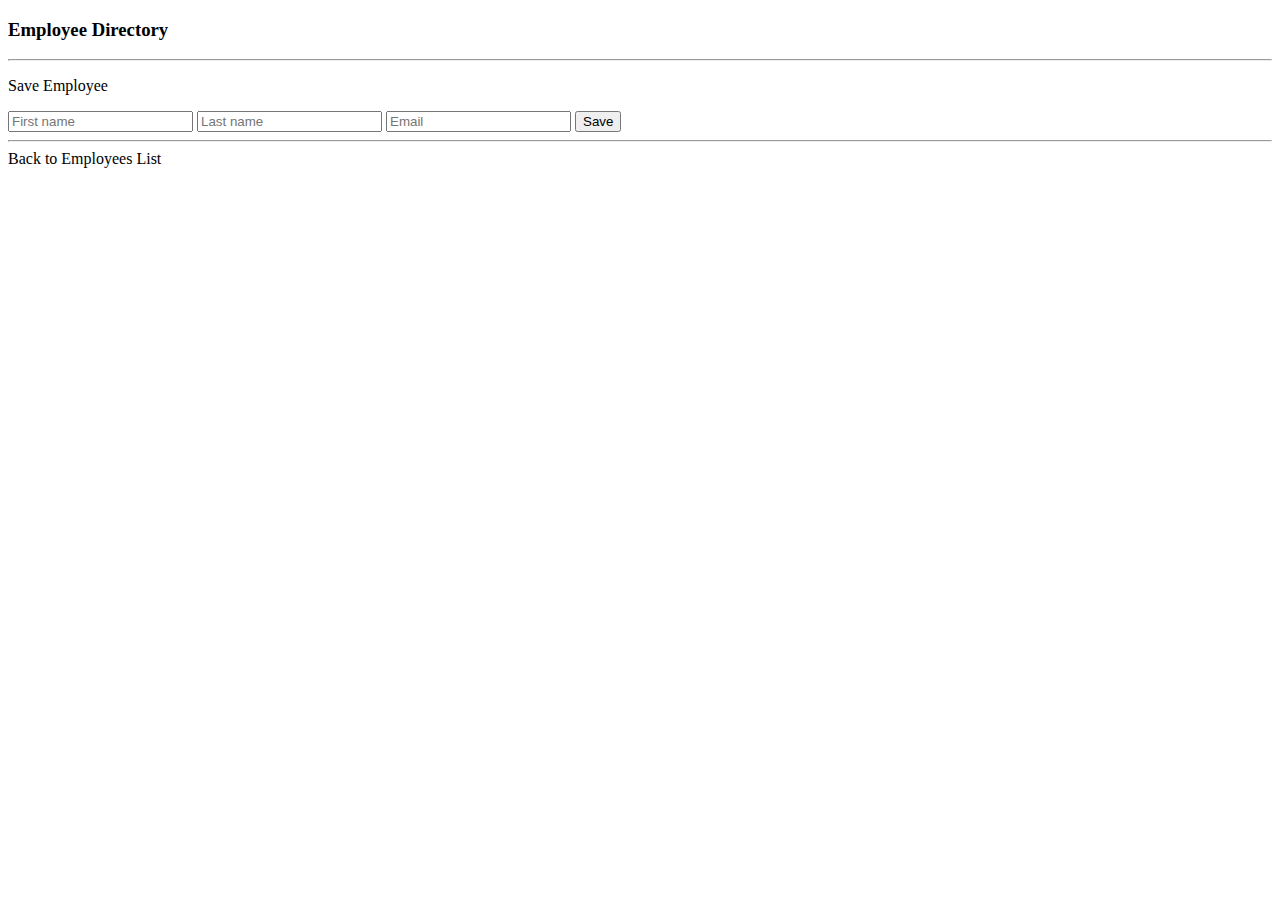
<file: 07-spring-boot-spring-mvc-crud/01-thymeleaf-demo-employees-starter-list/target/classes/templates/employees/employee-form.html>
<!DOCTYPE HTML>
<html lang="en" xmlns:th="http://www.thymeleaf.org">

<head>
    <!-- Required meta tags -->
    <meta charset="utf-8">
    <meta name="viewport" content="width=device-width, initial-scale=1, shrink-to-fit=no">

    <!-- Bootstrap CSS -->
    <link href="https://cdn.jsdelivr.net/npm/bootstrap@5.2.2/dist/css/bootstrap.min.css" rel="stylesheet" integrity="sha384-Zenh87qX5JnK2Jl0vWa8Ck2rdkQ2Bzep5IDxbcnCeuOxjzrPF/et3URy9Bv1WTRi" crossorigin="anonymous">

    <title>Save Employee</title>
</head>

<body>

    <div class = "container">

        <h3> Employee Directory </h3>
        <hr>

        <p class = "h4 mb-4"> Save Employee </p>

        <form action = "#" th:action = "@{/employees/save}"
              th:object = "${employee}" method = "POST">

            <input type = "hidden" th:field = "*{id}">

            <input type = "text" th:field = "*{firstName}"
                   class = "form-control mb-4 w-25" placeholder = "First name">

            <input type = "text" th:field = "*{lastName}"
                   class = "form-control mb-4 w-25" placeholder = "Last name">

            <input type = "text" th:field = "*{email}"
                   class = "form-control mb-4 w-25" placeholder = "Email">

            <button type = "submit" class = "btn btn-info col-2">Save</button>

        </form>

        <hr>
        <a th:href = "@{/employees/list}">Back to Employees List</a>

    </div>
</body>

</html>
</file>
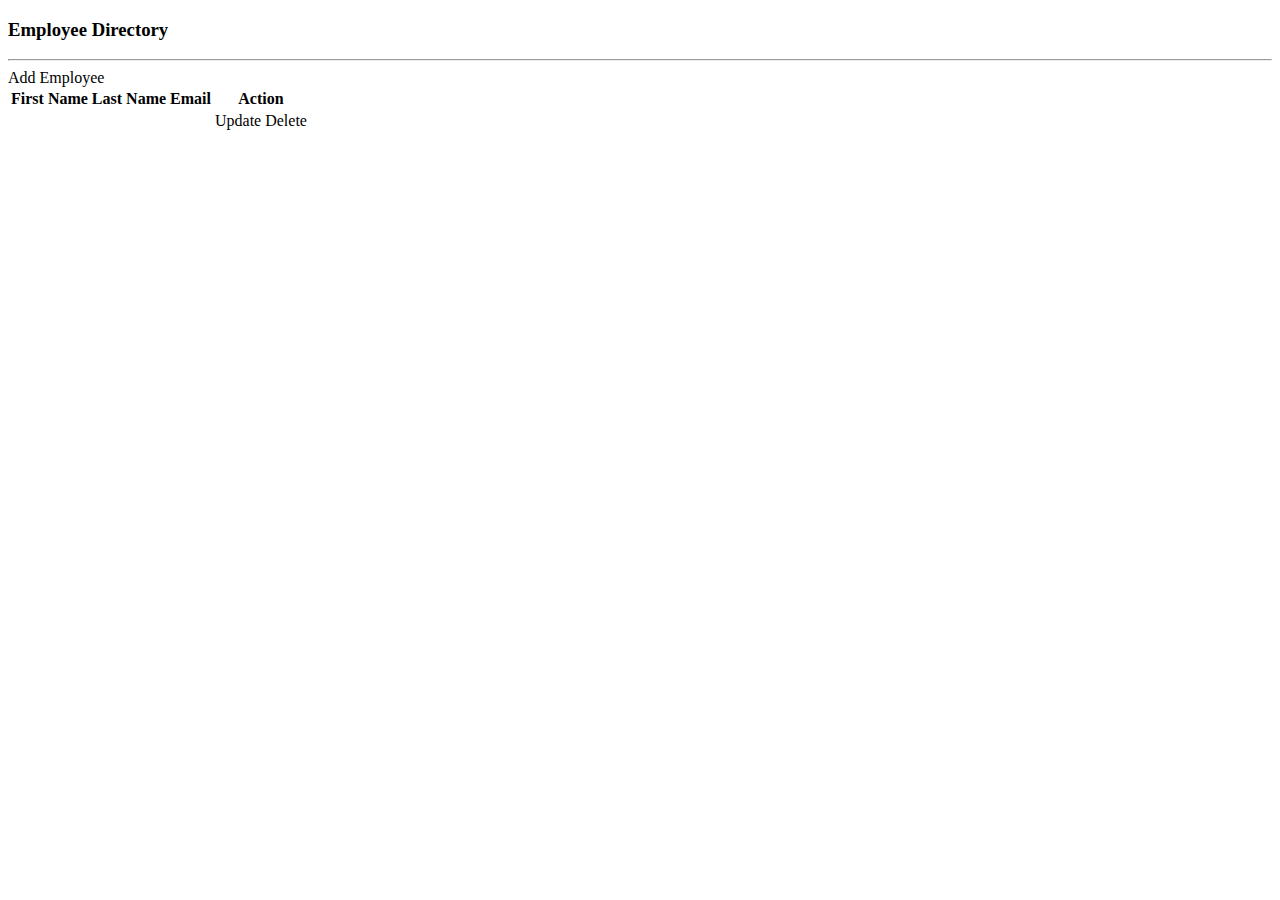
<file: 07-spring-boot-spring-mvc-crud/01-thymeleaf-demo-employees-starter-list/target/classes/templates/employees/list-employees.html>
<!DOCTYPE HTML>
<html lang="en" xmlns:th="http://www.thymeleaf.org">

<head>
    <!-- Required meta tags -->
    <meta charset="utf-8">
    <meta name="viewport" content="width=device-width, initial-scale=1, shrink-to-fit=no">

    <!-- Bootstrap CSS -->
	<link href="https://cdn.jsdelivr.net/npm/bootstrap@5.2.2/dist/css/bootstrap.min.css" rel="stylesheet" integrity="sha384-Zenh87qX5JnK2Jl0vWa8Ck2rdkQ2Bzep5IDxbcnCeuOxjzrPF/et3URy9Bv1WTRi" crossorigin="anonymous">

	<title>Employee Directory</title>
</head>

<body>

<div class="container">

	<h3>Employee Directory</h3>
	<hr>

	<!-- Add a button-->
	<a th:href = "@{/employees/showFormForAdd}" class = "btn btn-primary btn-sm mb-3">
		Add Employee
	</a>
	<table class="table table-bordered table-striped">
		<thead class="table-dark">
			<tr>
				<th>First Name</th>
				<th>Last Name</th>
				<th>Email</th>
				<th> Action</th>
			</tr>
		</thead>
		
		<tbody>
			<tr th:each="tempEmployee : ${employees}">
			
				<td th:text="${tempEmployee.firstName}" />	
				<td th:text="${tempEmployee.lastName}" />	
				<td th:text="${tempEmployee.email}" />
				<td>
					<a th:href = "@{/employees/showFormForUpdate(employeeId=${tempEmployee.id})}"
						class = "btn btn-info btn-sm">
						Update
					</a>

					<a th:href = "@{/employees/delete(employeeId=${tempEmployee.id})}"
					   class = "btn btn-danger btn-sm"
						onclick = "if (!(confirm('Are you sure you want to delete this employee?'))) return false">
						Delete
					</a>

				</td>
				
			</tr>
		</tbody>		
	</table>
	
</div>
	
</body>
</html>
</file>
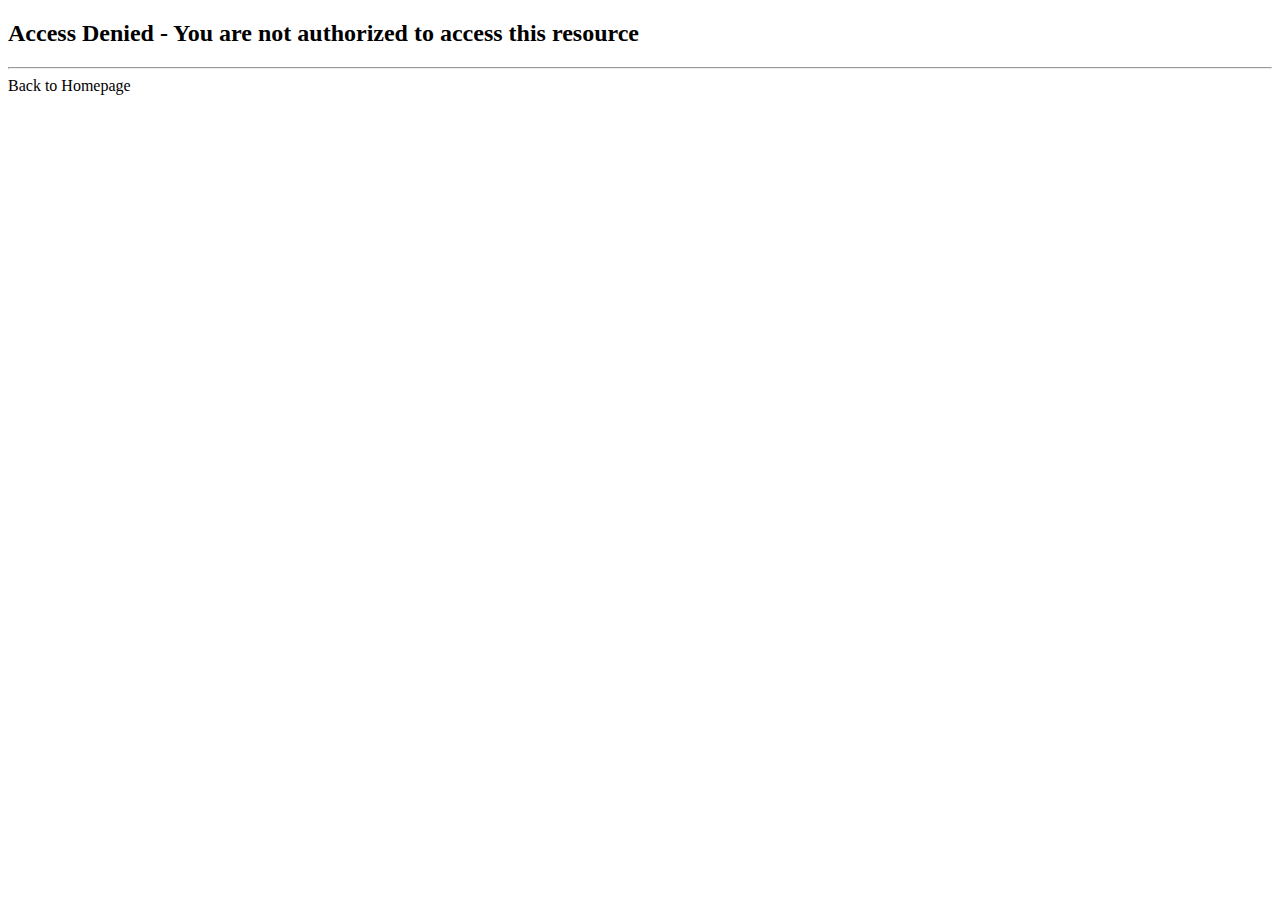
<file: 08-spring-boot-spring-mvc-security/01-spring-boot-spring-mvc-security/src/main/resources/templates/access-denied.html>
<!DOCTYPE html>
<html lang="en" xmlns:th="http://www.thymeleaf.org">
<head>
    <meta charset="UTF-8">
    <title>Anudeep - Access Denied</title>
</head>
<body>

<h2>Access Denied - You are not authorized to access this resource</h2>

<hr>

<a th:href = "@{/}">Back to Homepage</a>

</body>
</html>
</file>
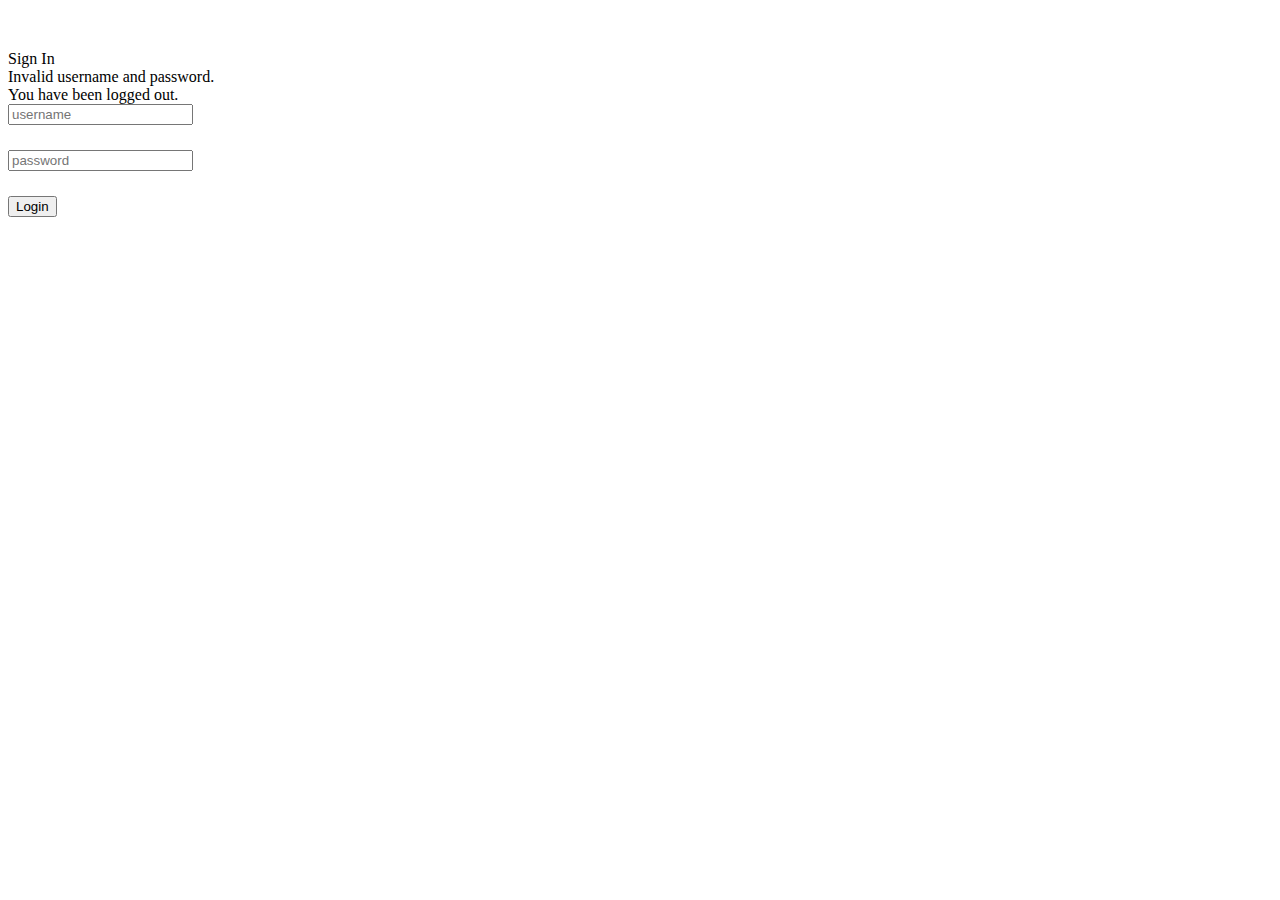
<file: 08-spring-boot-spring-mvc-security/01-spring-boot-spring-mvc-security/src/main/resources/templates/fancy-login.html>
<!DOCTYPE html>
<html xmlns:th="http://www.thymeleaf.org">
    <head>
        <title>Login Page</title>
        <meta charset="utf-8" />
        <meta name="viewport" content="width=device-width, initial-scale=1" />
        <title>Bootstrap demo</title>
        <link href="https://cdn.jsdelivr.net/npm/bootstrap@5.2.3/dist/css/bootstrap.min.css" rel="stylesheet" integrity="sha384-rbsA2VBKQhggwzxH7pPCaAqO46MgnOM80zW1RWuH61DGLwZJEdK2Kadq2F9CUG65" crossorigin="anonymous" />
    </head>

    <body>
        <div class="container">
            <div id="loginbox" style="margin-top: 50px;" class="col-md-3 col-md-offset-2 col-sm-6 col-sm-offset-2">
                <div class="card border-info">
                    <div class="card-header bg-info">
                        Sign In
                    </div>

                    <div class="card-body">
                        <div class="card-text">

                            <!-- Login Form -->
                            <form action="#" th:action = "@{/authenticateTheUser}" method="POST" class="form-horizontal">

                                <!-- Place for messages: error, alert etc ... -->
                                <div class="form-group">
                                    <div class="col-xs-15">
                                        <div>
                                            <!-- Check for login error -->


                                            <div th:if = "${param.error}">

                                                <div class="alert alert-danger col-xs-offset-1 col-xs-10">
                                                    Invalid username and password.
                                                </div>

                                            </div>

                                            <!-- Check for logout -->
                                            <div th:if = "${param.logout}">

                                                <div class="alert alert-success col-xs-offset-1 col-xs-10">
                                                    You have been logged out.
                                                </div>

                                            </div>


                                        </div>
                                    </div>
                                </div>

                                <!-- User name -->
                                <div style="margin-bottom: 25px;" class="input-group">
                                    <input type="text" name="username" placeholder="username" class="form-control" />
                                </div>

                                <!-- Password -->
                                <div style="margin-bottom: 25px;" class="input-group">
                                    <input type="password" name="password" placeholder="password" class="form-control" />
                                </div>

                                <!-- Login/Submit Button -->
                                <div style="margin-top: 10px;" class="form-group">
                                    <div class="col-sm-6 controls">
                                        <button type="submit" class="btn btn-success">Login</button>
                                    </div>
                                </div>

                            </form>
                            
                        </div>
                    </div>
                </div>
            </div>
        </div>
    </body>
</html>
</file>
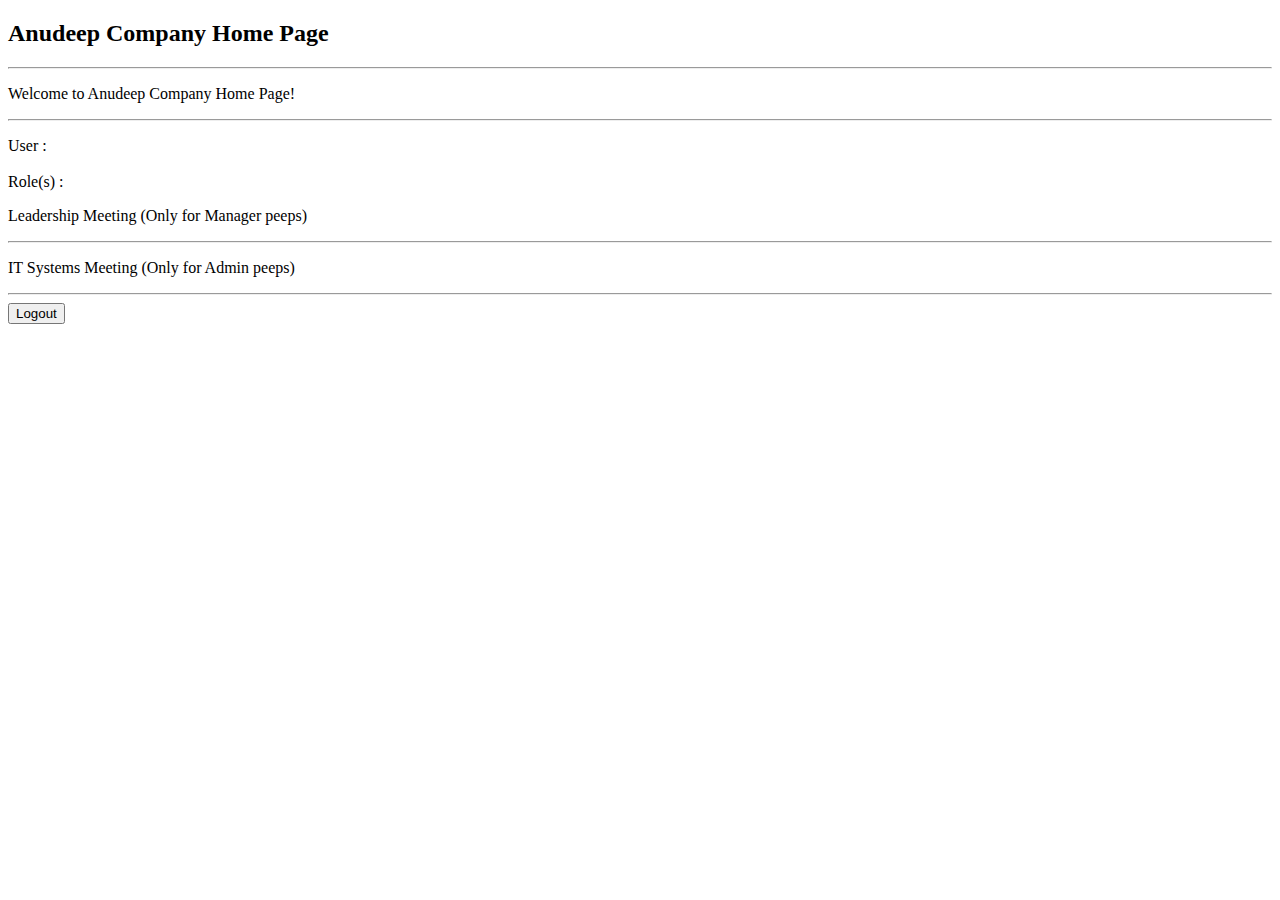
<file: 08-spring-boot-spring-mvc-security/01-spring-boot-spring-mvc-security/src/main/resources/templates/home.html>
<!DOCTYPE html>
<html lang="en" xmlns:th="http://www.thymeleaf.org"
      xmlns:sec="http://www.thymeleaf.org/extras/spring-security">
<head>
    <meta charset="UTF-8">
    <title>Anudeep company Home page</title>
</head>
<body>
<h2>Anudeep Company Home Page</h2>
<hr>
<p>
    Welcome to Anudeep Company Home Page!
</p>

<hr>

<p>
    User : <span sec:authentication = "principal.username"></span>
    <br><br>
    Role(s) : <span sec:authentication = "principal.authorities"></span>
</p>

<!-- Add a link to point the /leaders-->

<div sec:authorize = "hasRole('MANAGER')">
    <p>
        <a th:href = "@{/leaders}">Leadership Meeting</a>
        (Only for Manager peeps)
    </p>
</div>
<hr>

<!-- Add a link to point the /systems-->
<div sec:authorize = "hasRole('ADMIN')">
    <p>
        <a th:href = "@{/systems}">IT Systems Meeting</a>
        (Only for Admin peeps)
    </p>
</div>
<hr>

<form action = "#" th:action = "@{/logout}" method = "POST">

<input type = "submit" value = "Logout"/>
</form>

</body>
</html>
</file>
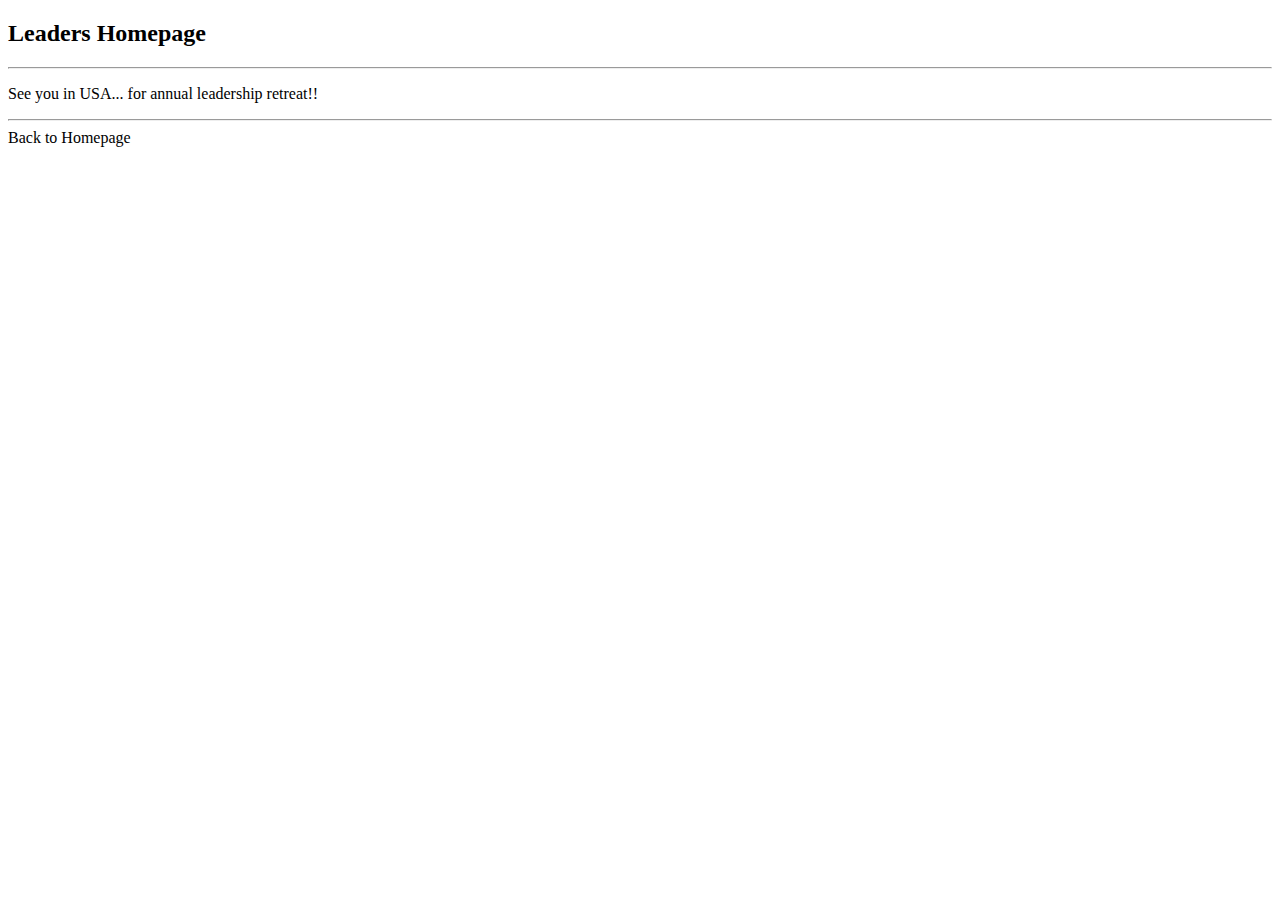
<file: 08-spring-boot-spring-mvc-security/01-spring-boot-spring-mvc-security/src/main/resources/templates/leaders.html>
<!DOCTYPE html>
<html lang="en" xmlns:th="http://www.thymeleaf.org">
<head>
    <meta charset="UTF-8">
    <title>Leaders Homepage</title>
</head>
<body>

<h2>Leaders Homepage</h2>

<hr>

<p>
    See you in USA... for annual leadership retreat!!
</p>

<hr>

<a th:href = "@{/}">Back to Homepage</a>
</body>
</html>
</file>
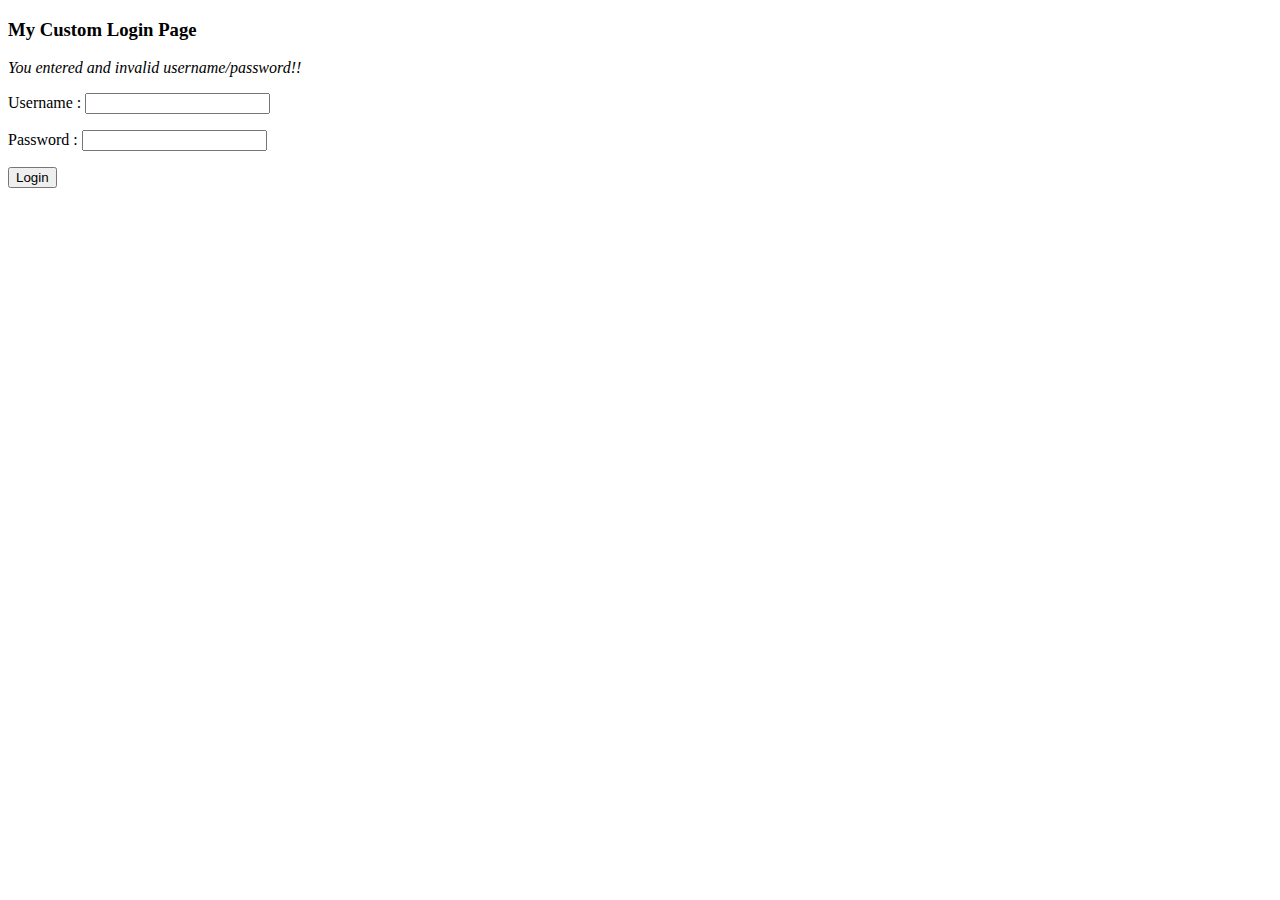
<file: 08-spring-boot-spring-mvc-security/01-spring-boot-spring-mvc-security/src/main/resources/templates/plain-login.html>
<!DOCTYPE html>
<html lang="en" xmlns:th = "http://www.thymeleaf.org">
<head>
    <meta charset="UTF-8">
    <title>Custom Login Page</title>
</head>
<body>

<h3>My Custom Login Page</h3>

<form action = "#" th:action = "@{/authenticateTheUser}" method = "POST">

    <!-- Check for Login error -->

    <div th:if = "${param.error}">

        <i> You entered and invalid username/password!!</i>

    </div>

<p> Username : <input type = "text" name = "username"/></p>

    <p> Password : <input type = "text" name = "password"/></p>

    <input type = "Submit" value  = "Login"/>

</form>
</body>
</html>
</file>
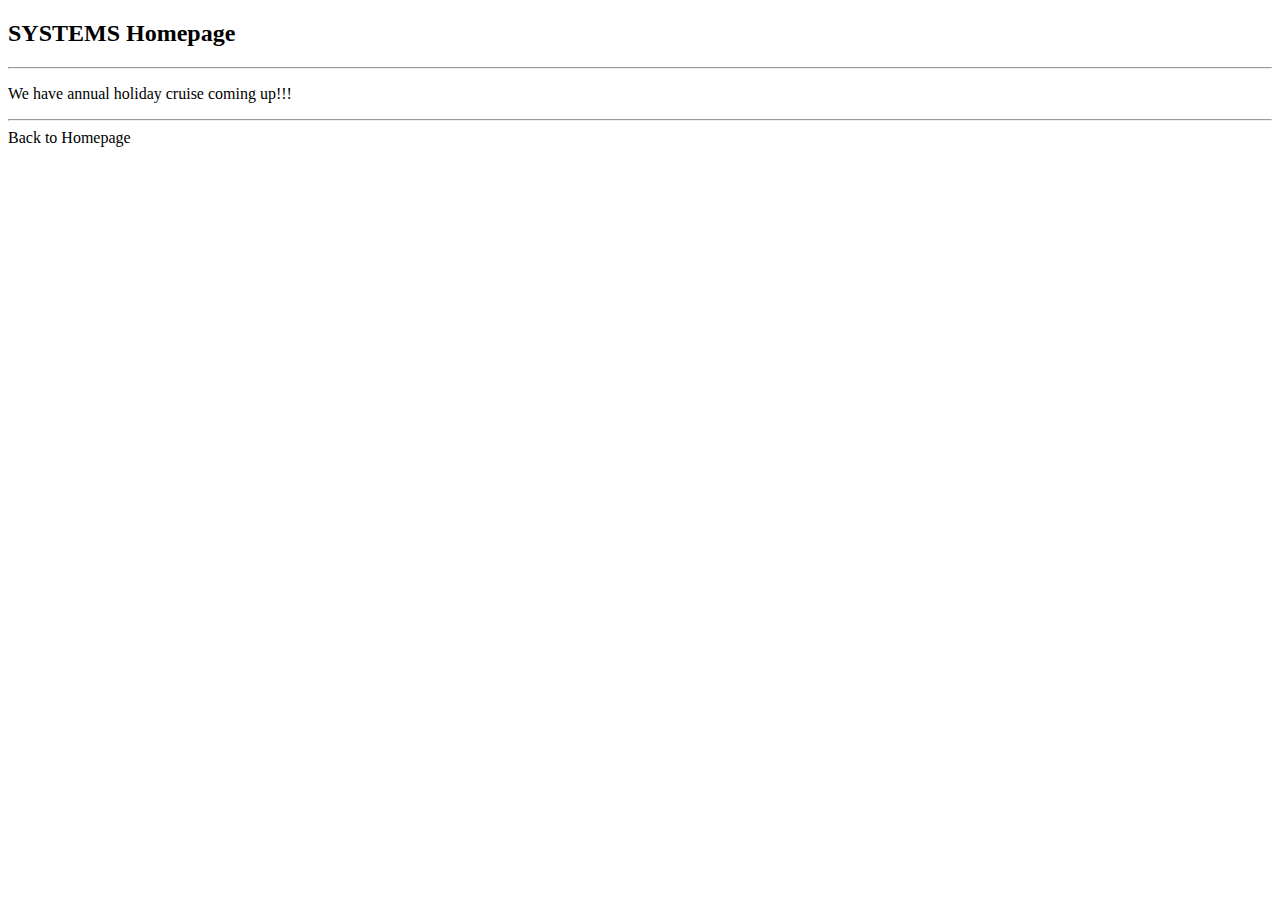
<file: 08-spring-boot-spring-mvc-security/01-spring-boot-spring-mvc-security/src/main/resources/templates/systems.html>
<!DOCTYPE html>
<html lang="en" xmlns:th="http://www.thymeleaf.org">
<head>
    <meta charset="UTF-8">
    <title>SYSTEMS Homepage</title>
</head>
<body>

<h2>SYSTEMS Homepage</h2>

<hr>

<p>
    We have annual holiday cruise coming up!!!
</p>

<hr>

<a th:href = "@{/}">Back to Homepage</a>
</body>
</html>
</file>
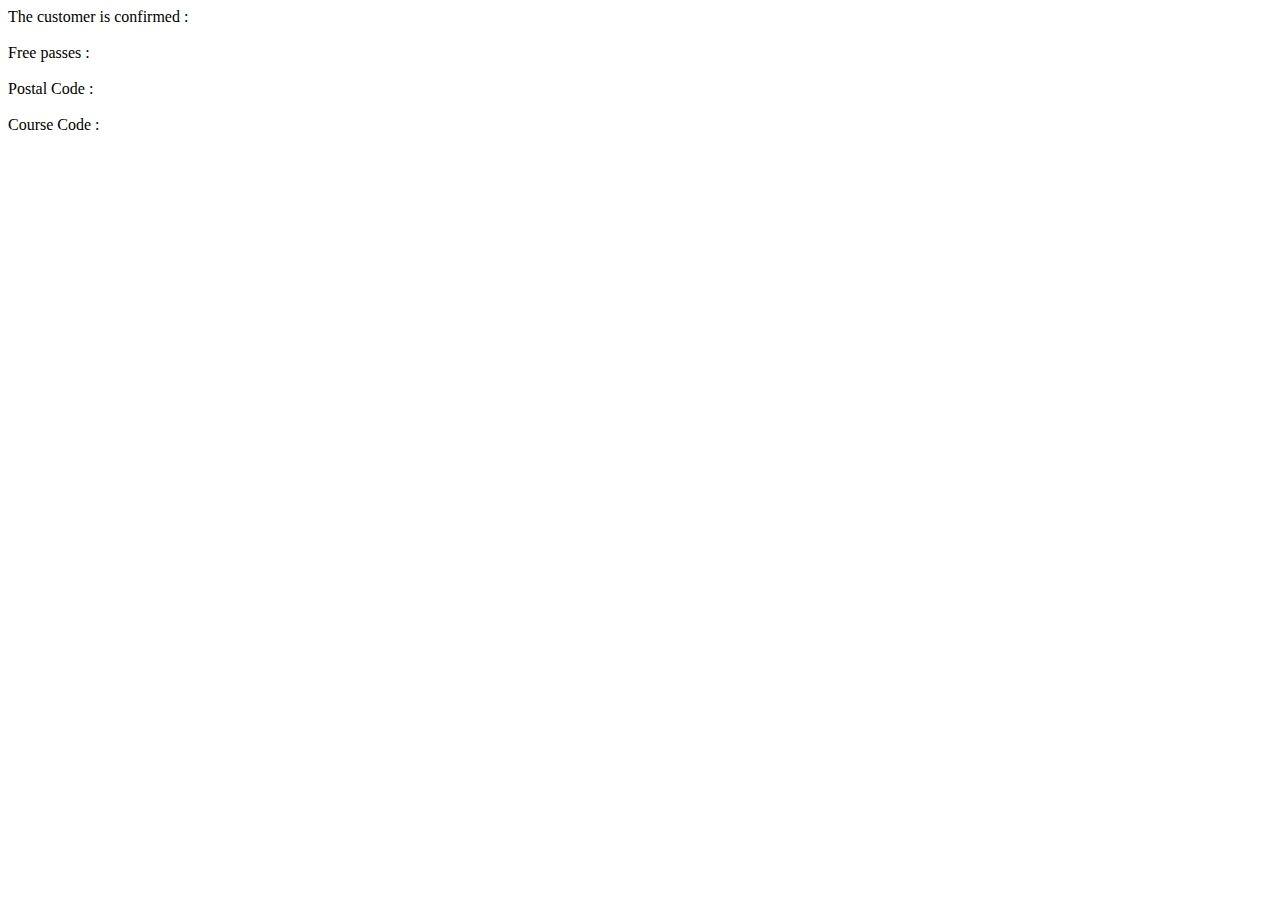
<file: 06-spring-boot-spring-mvc/validationdemo/validationdemo/src/main/resources/templates/customer-confirmation.html>
<!DOCTYPE html>
<html lang="en" xmlns:th = "http://www.thymeleaf.org">
<head>
    <meta charset="UTF-8">
    <title>Customer Confirmation</title>
</head>
<body>

The customer is confirmed : <span th:text = "${customer.firstName + ' ' + customer.lastName}"></span>

<br><br>

Free passes : <span th:text = "${customer.freePasses}"></span>

<br><br>

Postal Code : <span th:text = "${customer.postalCode}"></span>

<br><br>

Course Code : <span th:text = "${customer.courseCode}"></span>

<br><br>


</body>
</html>
</file>
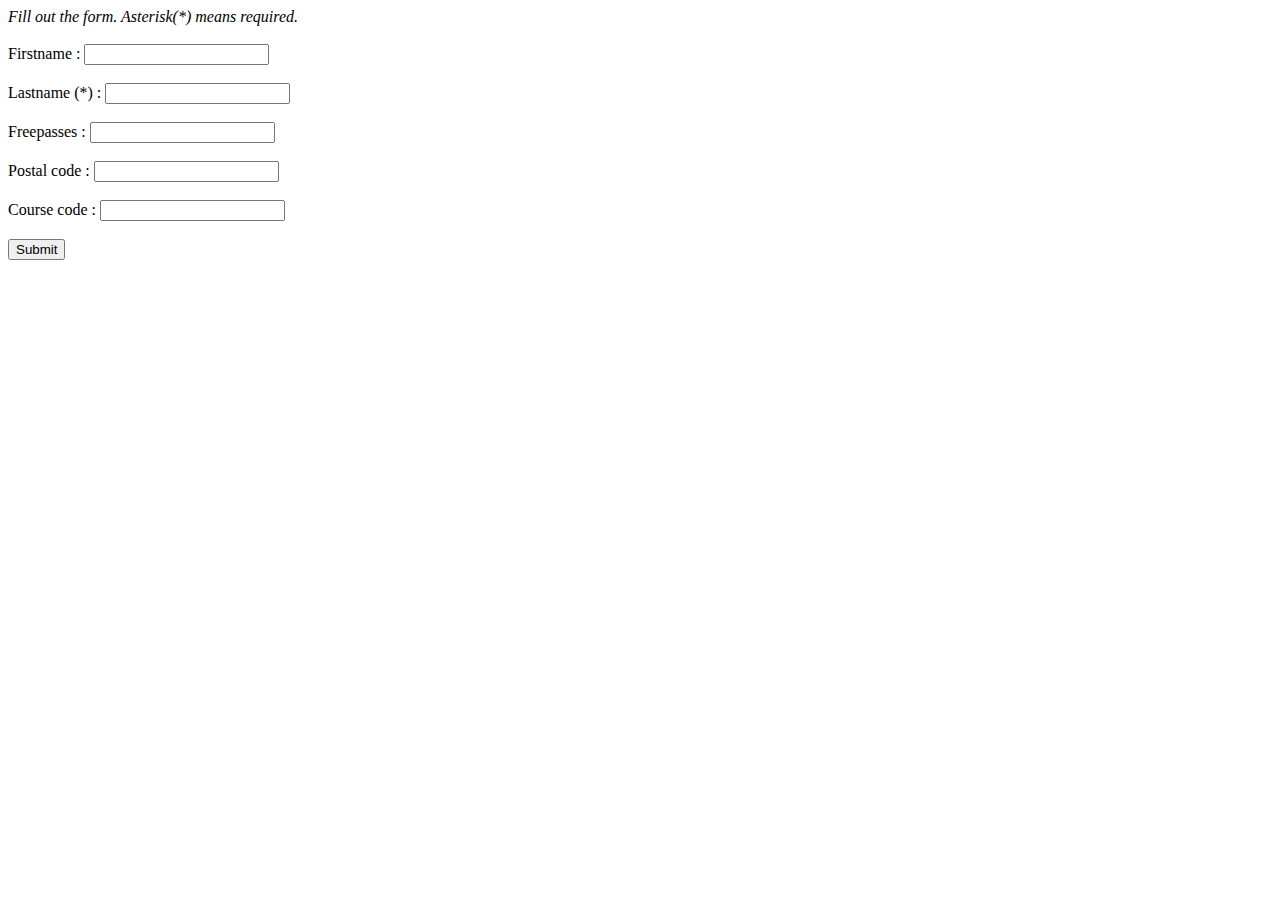
<file: 06-spring-boot-spring-mvc/validationdemo/validationdemo/src/main/resources/templates/customer-form.html>
<!DOCTYPE html>
<html lang="en" xmlns:th = "http://www.thymeleaf.org">
<head>
    <meta charset="UTF-8">
    <title>Customer Registration Form</title>

    <style>

        .error {color:red}

    </style>
</head>
<body>

<i>Fill out the form. Asterisk(*) means required.</i>
<br><br>


<form th:action = "@{/processForm}" th:object = "${customer}" method = "POST">

    Firstname : <input type ="text" th:field ="*{firstName}"/>
    <br><br>
    Lastname (*) : <input type ="text" th:field ="*{lastName}"/>

    <!-- Add the error message if occurs-->

    <span th:if = "${#fields.hasErrors('lastName')}"
          th:errors = "*{lastName}"
          class = "error"></span>

    <br><br>

    Freepasses : <input type ="text" th:field ="*{freePasses}"/>

    <span th:if = "${#fields.hasErrors('freePasses')}"
          th:errors = "*{freePasses}"
          class = "error"></span>

    <br><br>

    Postal code : <input type ="text" th:field ="*{postalCode}"/>

    <span th:if = "${#fields.hasErrors('postalCode')}"
          th:errors = "*{postalCode}"
          class = "error"></span>

    <br><br>


    Course code : <input type ="text" th:field ="*{courseCode}"/>

    <span th:if = "${#fields.hasErrors('courseCode')}"
          th:errors = "*{courseCode}"
          class = "error"></span>

    <br><br>

    <input type = "submit" value = "Submit" />

</form>




</body>
</html>
</file>
